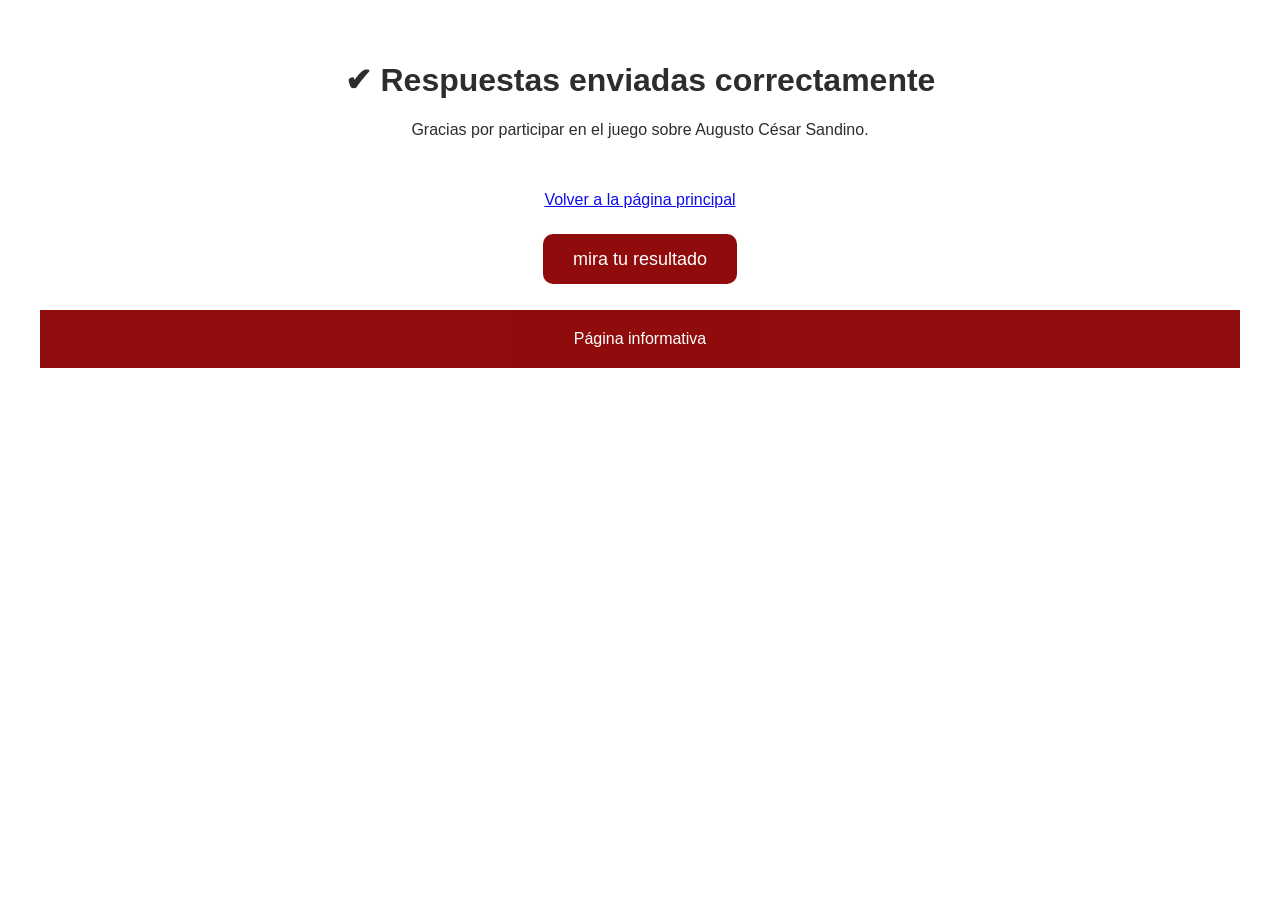
<file: gracias.html>
<!DOCTYPE html>
<html>
<head>
<title>Respuestas enviadas</title>
<meta charset="UTF-8">
<link rel="stylesheet" href="style.css">
</head>

<body style="text-align:center; font-family:Arial; padding:40px;">

<h1>✔ Respuestas enviadas correctamente</h1>
<p>Gracias por participar en el juego sobre Augusto César Sandino.</p>

<br><br>

<a href="index.html">Volver a la página principal</a>

<div class="boton">
<a href="resultado.html">mira tu resultado</a>
</div>

<footer>
Página informativa
</footer>
</body>
</html>
</file>
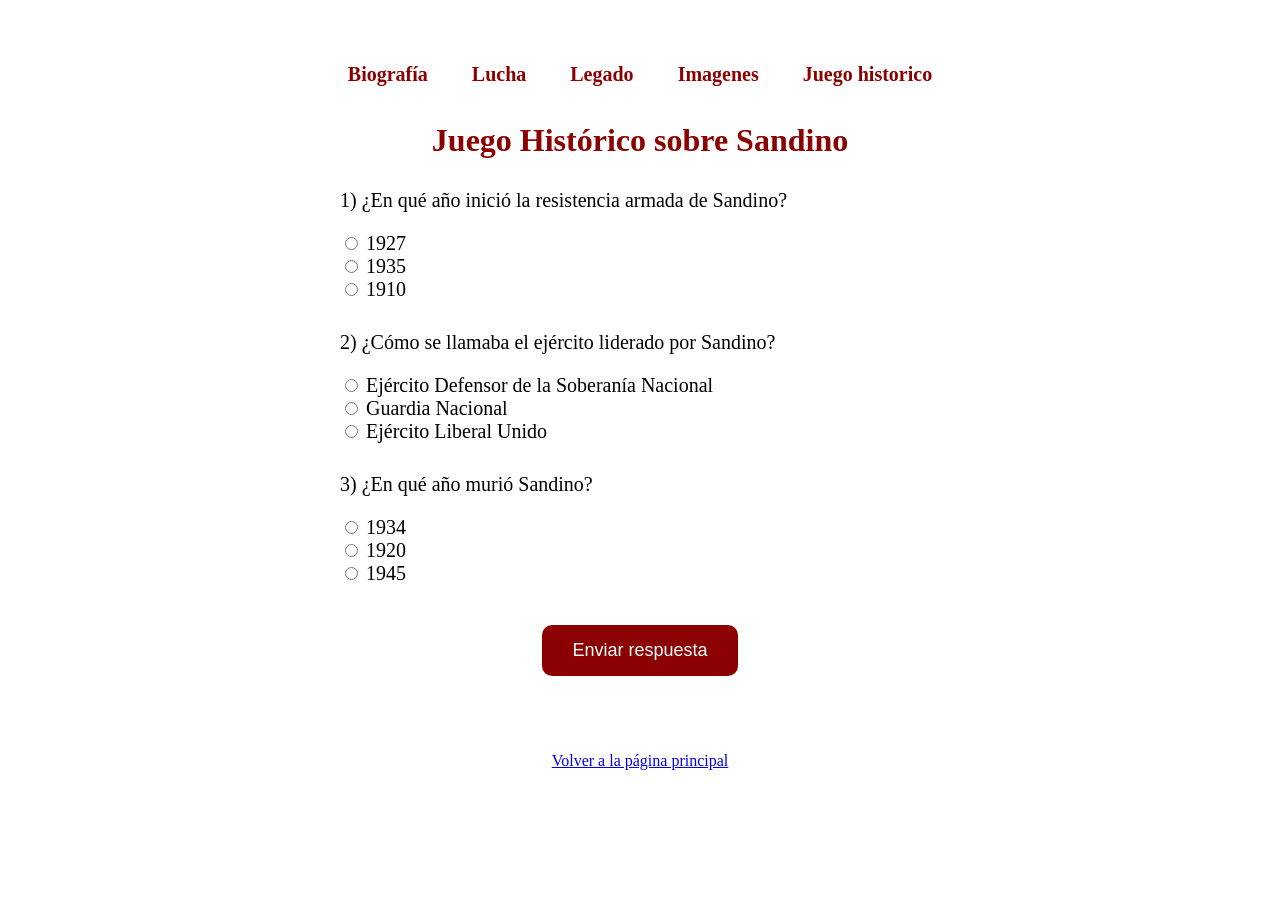
<file: Juego.html>
<!DOCTYPE html>
<html lang="es">
<head>
<meta charset="UTF-8">
<meta name="viewport" content="width=device-width, initial-scale=1.0">
<title>Juego Histórico</title>
<link rel="stylesheet" href="juego.css">
</head>

<body>




<nav>
<a href="index.html">Biografía</a>
<a href="lucha.html">Lucha</a>
<a href="legado.html">Legado</a>
<a href="contexto.html">Imagenes</a>
<a href="Juego.html">Juego historico</a>
</nav>


<form id="quizForm">
<h1>Juego Histórico sobre Sandino</h1>

<div class="pregunta">
<p>1) ¿En qué año inició la resistencia armada de Sandino?</p>
<input type="radio" name="p1" value="1927"> 1927<br>
<input type="radio" name="p1" value="1935"> 1935<br>
<input type="radio" name="p1" value="1910"> 1910<br>
</div>

<div class="pregunta">
<p>2) ¿Cómo se llamaba el ejército liderado por Sandino?</p>
<input type="radio" name="p2" value="Ejército Defensor de la Soberanía Nacional"> Ejército Defensor de la Soberanía Nacional<br>
<input type="radio" name="p2" value="Guardia Nacional"> Guardia Nacional<br>
<input type="radio" name="p2" value="Ejército Liberal Unido"> Ejército Liberal Unido<br>
</div>

<div class="pregunta">
<p>3) ¿En qué año murió Sandino?</p>
<input type="radio" name="p3" value="1934"> 1934<br>
<input type="radio" name="p3" value="1920"> 1920<br>
<input type="radio" name="p3" value="1945"> 1945<br>
</div>




<div class="boton">
<button type="button" onclick="evaluarQuiz()">Enviar respuesta</button>
</div>


<br><br>
<a href="index.html">Volver a la página principal</a>


</form>
</body>

<script>
function mostrar(){
    document.getElementById("resultado").innerHTML = 
    "✔ Tus respuestas fueron enviadas correctamente.";
}



function evaluarQuiz() {

    const r1 = document.querySelector('input[name="p1"]:checked')?.value;
    const r2 = document.querySelector('input[name="p2"]:checked')?.value;
    const r3 = document.querySelector('input[name="p3"]:checked')?.value;

    if (!r1 || !r2 || !r3) {
        alert("Responde todas las preguntas");
        return;
    }

    let puntaje = 0;

    if (r1 === "1927") puntaje++;
    if (r2 === "Guardia Nacional") puntaje++;
    if (r3 === "1934") puntaje++;

    localStorage.setItem("resultadoQuiz", puntaje);

    window.location.href = "gracias.html";
}
</script>

</html>
</file>
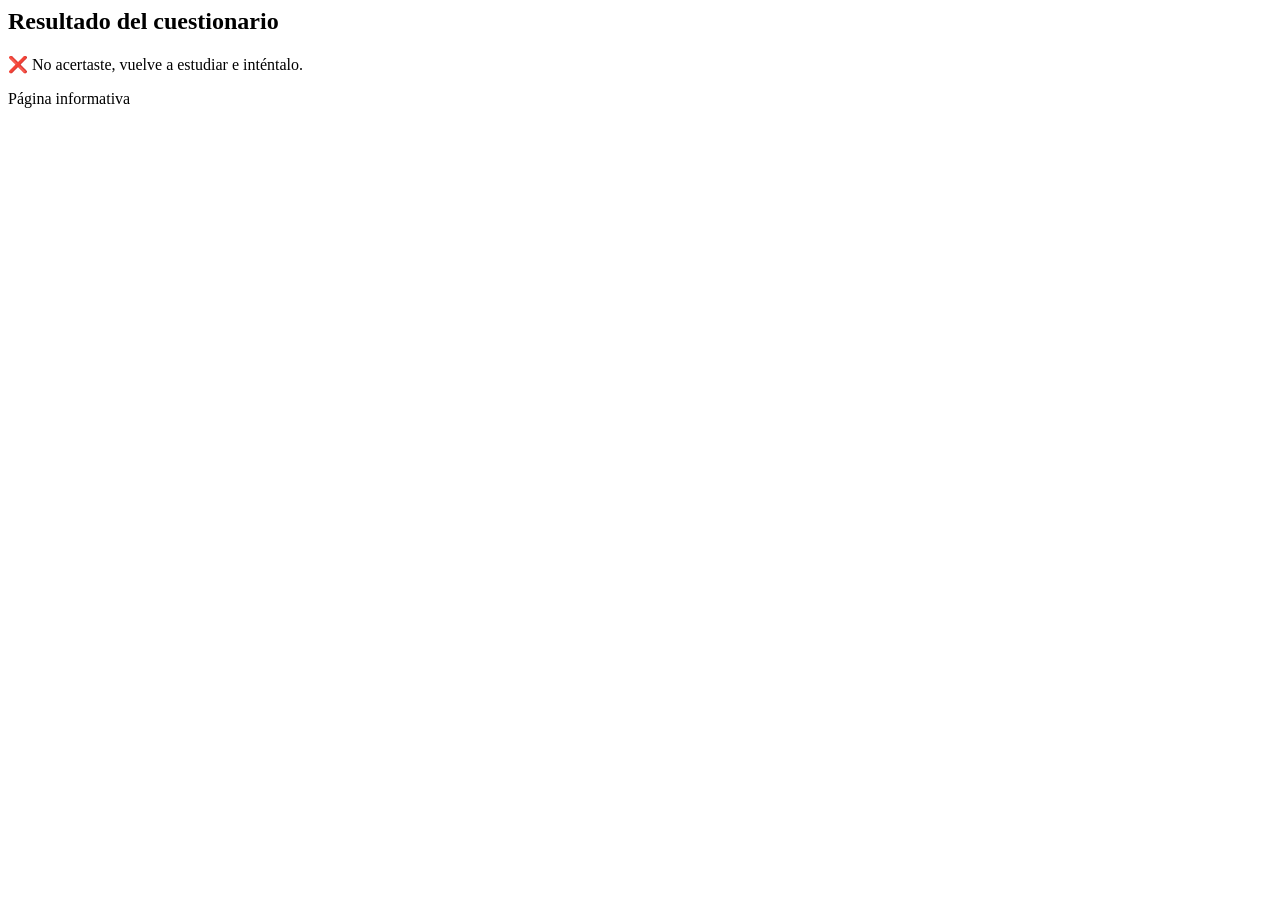
<file: resultado.html>
<html lang="en">
<head>
    <meta charset="UTF-8">
    <meta name="viewport" content="width=device-width, initial-scale=1.0">
    <title>resultado</title>
</head>
<body>
    
    <h2>Resultado del cuestionario</h2>

<p id="mensaje"></p>

<script>
const puntaje = Number(localStorage.getItem("resultadoQuiz"));
const mensaje = document.getElementById("mensaje");

if (puntaje === 3) {
  mensaje.textContent = "✅ ¡Excelente! Respondiste todo correcto.";
} else if (puntaje === 2) {
  mensaje.textContent = "👍 Muy bien, solo fallaste una.";
} else if (puntaje === 1) {
  mensaje.textContent = "⚠️ Solo acertaste una, puedes intentarlo otra vez.";
} else {
  mensaje.textContent = "❌ No acertaste, vuelve a estudiar e inténtalo.";
}
</script>

<footer>
Página informativa
</footer>
</body>
</html>
</file>
<file: style.css>
body{
    margin:0;
    font-family: Georgia, serif;
    background: linear-gradient(to bottom, #ffffff, #b30000);
    color:#222;
}

header{
    background: linear-gradient(to right, #b30000, #ffffff);
    text-align:center;
    padding:40px;
}

header h1{
    font-size:50px;
    color:#8B0000;
}

header p{
    font-size:20px;
}

nav{
    background:white;
    text-align:center;
    padding:15px;
}

nav a{
    margin:20px;
    text-decoration:none;
    color:#8B0000;
    font-weight:bold;
    font-size:20px;
}

section{
    padding:40px;
    max-width:900px;
    margin:auto;
}

h2{
    color:#8B0000;
    border-bottom:3px solid #8B0000;
    padding-bottom:10px;
}

img{
    width:300px;
    display:block;
    margin:auto;
    border-radius:15px;
    animation: flotar 4s infinite ease-in-out;
}

@keyframes flotar{
    0%{transform: translateY(0px);}
    50%{transform: translateY(-15px);}
    100%{transform: translateY(0px);}
}

.boton{
    display:block;
    text-align:center;
    margin:40px;
}

.boton a{
    background:#8B0000;
    color:white;
    padding:15px 30px;
    text-decoration:none;
    font-size:18px;
    border-radius:10px;
}

body{
    background-image: url(""); /* ruta de la imagen */
    background-repeat: no-repeat; /* que no se repita */
    background-position: center; /* centrada */
    background-size: 400px; /* tamaño de la marca */
    opacity: 0.95; /* opcional */
}

footer{
    text-align:center;
    padding:20px;
    background:#8B0000;
    color:white;
}

 /* 📲 Tablet */
    @media (max-width: 900px){
        .contenedor{
            grid-template-columns: repeat(2, 1fr);
        }
    }

    /* 📱 Celular */
    @media (max-width: 600px){
        .contenedor{
            grid-template-columns: 1fr;
        }

        nav{
            flex-direction:column;
            text-align:center;
        }
    }
</file>
<file: juego.css>
body{
    font-family: Georgia, serif;
    background: linear-gradient(to bottom, white, white);
    text-align:center;
    padding:40px;
}

header{
    background: linear-gradient(to right, #b30000, #ffffff);
    text-align:center;
    padding:40px;
}

h1{
    color:#8B0000;
}


nav{
    background:white;
    text-align:center;
    padding:15px;
}

nav a{
    margin:20px;
    text-decoration:none;
    color:#8B0000;
    font-weight:bold;
    font-size:20px;
}

section{
    padding:40px;
    max-width:900px;
    margin:auto;
}

.pregunta{
    margin:30px;
    font-size:20px;
    text-align:left;
    max-width:600px;
    margin-left:auto;
    margin-right:auto;
}

.boton{
    display:block;
    text-align:center;
    margin:40px;
}

.boton a{
    background:#8B0000;
    color:white;
    padding:15px 30px;
    text-decoration:none;
    font-size:18px;
    border-radius:10px;
}
.boton button{
    background:#8B0000;
    color:white;
    padding:15px 30px;
    font-size:18px;
    border-radius:10px;
    border:none;
    cursor:pointer;
}

 /* 📲 Tablet */
    @media (max-width: 900px){
        .contenedor{
            grid-template-columns: repeat(2, 1fr);
        }
    }

    /* 📱 Celular */
    @media (max-width: 600px){
        .contenedor{
            grid-template-columns: 1fr;
        }

        nav{
            flex-direction:column;
            text-align:center;
        }
    }
</file>
